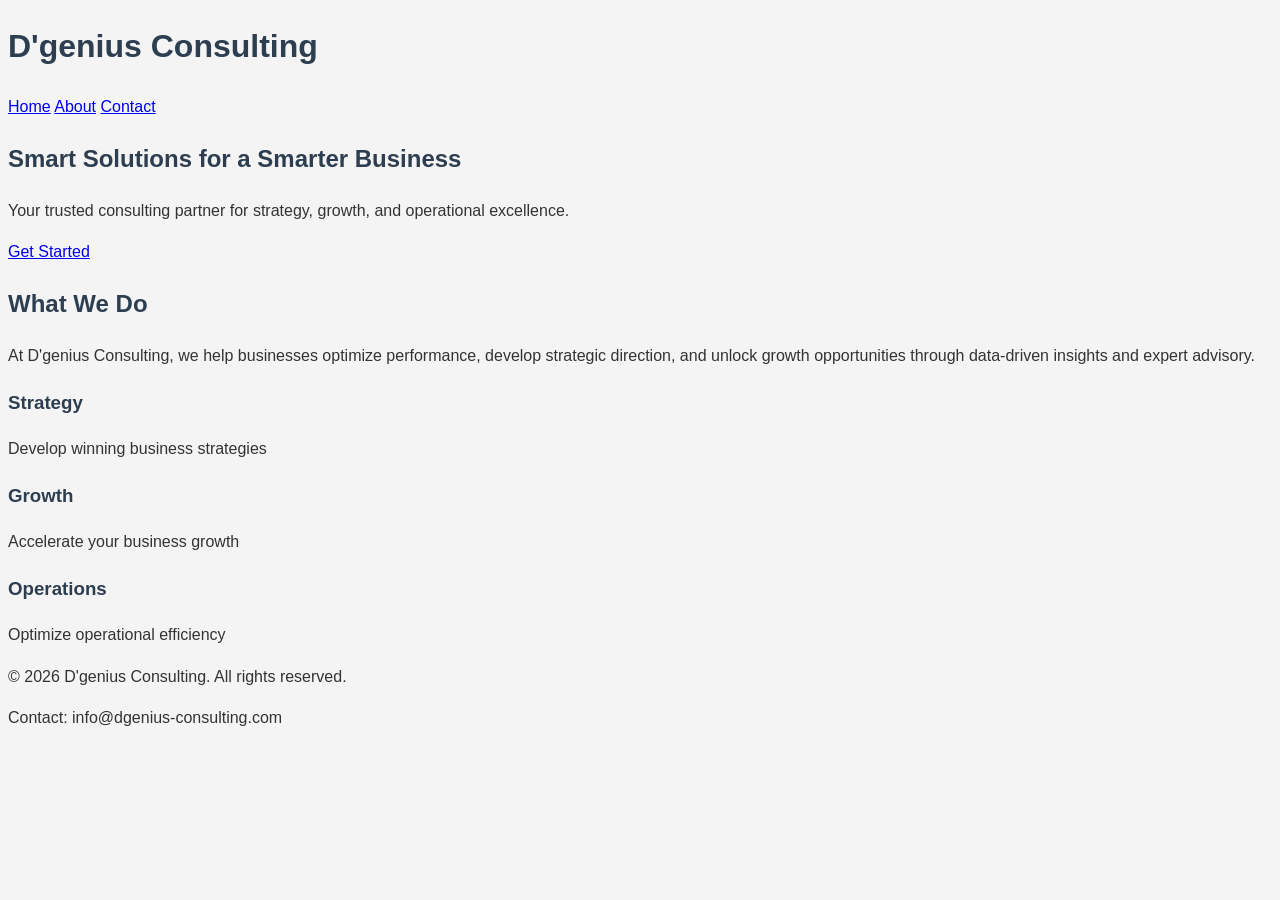
<file: index.html>
<!DOCTYPE html>
<html lang="en">
<head>
    <meta charset="UTF-8">
    <meta name="viewport" content="width=device-width, initial-scale=1.0">
    <meta name="description" content="D'genius Consulting - Expert consulting services for business strategy, growth, and operational excellence.">
    <meta name="keywords" content="consulting, business strategy, operations management">
    <title>D'genius Consulting | Home</title>
    <link rel="stylesheet" href="style.css">
</head>
<body>
    <header>
        <div class="header-container">
            <h1>D'genius Consulting</h1>
            <nav>
                <a href="index.html">Home</a>
                <a href="about.html">About</a>
                <a href="contact.html">Contact</a>
            </nav>
        </div>
    </header>

    <main>
        <section class="hero">
            <h2>Smart Solutions for a Smarter Business</h2>
            <p>Your trusted consulting partner for strategy, growth, and operational excellence.</p>
            <a href="contact.html" class="cta-button">Get Started</a>
        </section>

        <section class="services">
            <h2>What We Do</h2>
            <p>At D'genius Consulting, we help businesses optimize performance, develop strategic direction, and unlock growth opportunities through data-driven insights and expert advisory.</p>
            <div class="service-grid">
                <div class="service-item">
                    <h3>Strategy</h3>
                    <p>Develop winning business strategies</p>
                </div>
                <div class="service-item">
                    <h3>Growth</h3>
                    <p>Accelerate your business growth</p>
                </div>
                <div class="service-item">
                    <h3>Operations</h3>
                    <p>Optimize operational efficiency</p>
                </div>
            </div>
        </section>
    </main>

    <footer>
        <p>&copy; 2026 D'genius Consulting. All rights reserved.</p>
        <p>Contact: info@dgenius-consulting.com</p>
    </footer>
</body>
</html>
</file>
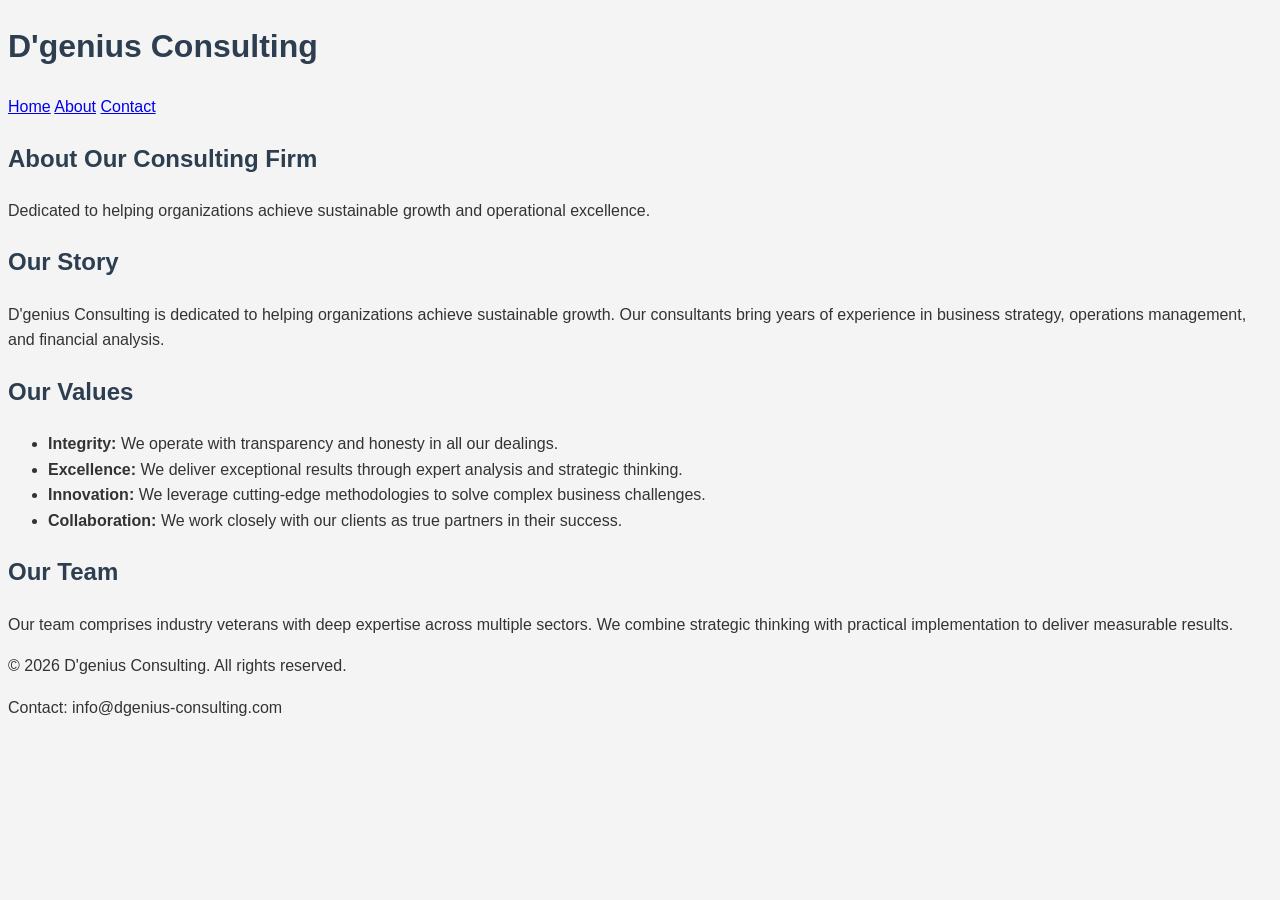
<file: about.html>
<!DOCTYPE html>
<html lang="en">
<head>
    <meta charset="UTF-8">
    <meta name="viewport" content="width=device-width, initial-scale=1.0">
    <meta name="description" content="Learn about D'genius Consulting - Our mission, values, and expert team dedicated to your success.">
    <title>About D'genius Consulting</title>
    <link rel="stylesheet" href="style.css">
</head>
<body>
    <header>
        <div class="header-container">
            <h1>D'genius Consulting</h1>
            <nav>
                <a href="index.html">Home</a>
                <a href="about.html">About</a>
                <a href="contact.html">Contact</a>
            </nav>
        </div>
    </header>

    <main>
        <section class="about-hero">
            <h2>About Our Consulting Firm</h2>
            <p>Dedicated to helping organizations achieve sustainable growth and operational excellence.</p>
        </section>

        <section class="about-content">
            <h2>Our Story</h2>
            <p>D'genius Consulting is dedicated to helping organizations achieve sustainable growth. Our consultants bring years of experience in business strategy, operations management, and financial analysis.</p>

            <h2>Our Values</h2>
            <ul>
                <li><strong>Integrity:</strong> We operate with transparency and honesty in all our dealings.</li>
                <li><strong>Excellence:</strong> We deliver exceptional results through expert analysis and strategic thinking.</li>
                <li><strong>Innovation:</strong> We leverage cutting-edge methodologies to solve complex business challenges.</li>
                <li><strong>Collaboration:</strong> We work closely with our clients as true partners in their success.</li>
            </ul>

            <h2>Our Team</h2>
            <p>Our team comprises industry veterans with deep expertise across multiple sectors. We combine strategic thinking with practical implementation to deliver measurable results.</p>
        </section>
    </main>

    <footer>
        <p>&copy; 2026 D'genius Consulting. All rights reserved.</p>
        <p>Contact: info@dgenius-consulting.com</p>
    </footer>
</body>
</html>
</file>
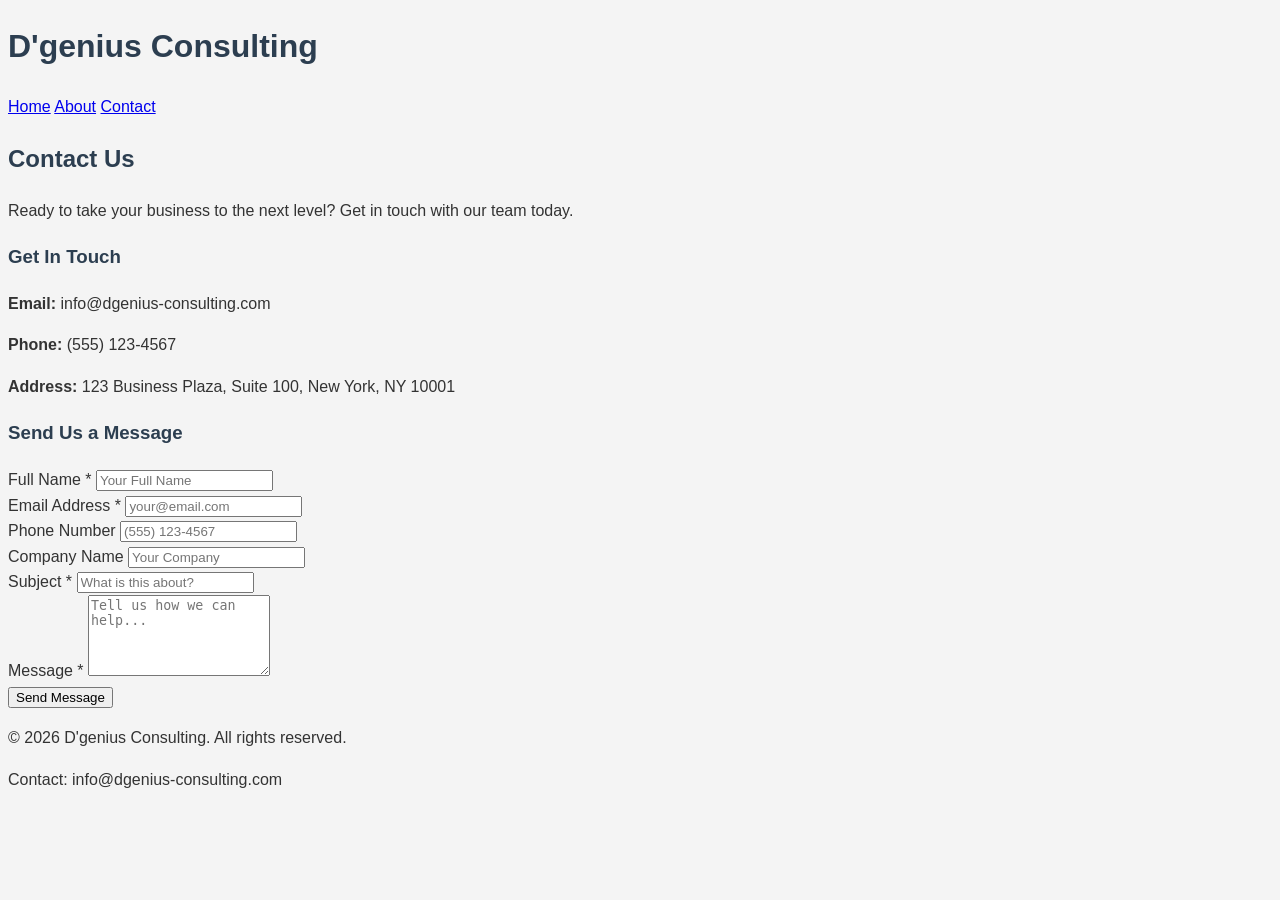
<file: contact.html>
<!DOCTYPE html>
<html lang="en">
<head>
    <meta charset="UTF-8">
    <meta name="viewport" content="width=device-width, initial-scale=1.0">
    <meta name="description" content="Contact D'genius Consulting - Get in touch with our expert team for your consulting needs.">
    <title>Contact D'genius Consulting</title>
    <link rel="stylesheet" href="style.css">
</head>
<body>
    <header>
        <div class="header-container">
            <h1>D'genius Consulting</h1>
            <nav>
                <a href="index.html">Home</a>
                <a href="about.html">About</a>
                <a href="contact.html">Contact</a>
            </nav>
        </div>
    </header>

    <main>
        <section class="contact-hero">
            <h2>Contact Us</h2>
            <p>Ready to take your business to the next level? Get in touch with our team today.</p>
        </section>

        <section class="contact-content">
            <div class="contact-info">
                <h3>Get In Touch</h3>
                <p><strong>Email:</strong> info@dgenius-consulting.com</p>
                <p><strong>Phone:</strong> (555) 123-4567</p>
                <p><strong>Address:</strong> 123 Business Plaza, Suite 100, New York, NY 10001</p>
            </div>

            <div class="contact-form-container">
                <h3>Send Us a Message</h3>
                <form action="#" method="post" class="contact-form">
                    <div class="form-group">
                        <label for="name">Full Name *</label>
                        <input type="text" id="name" name="name" required placeholder="Your Full Name">
                    </div>
                    <div class="form-group">
                        <label for="email">Email Address *</label>
                        <input type="email" id="email" name="email" required placeholder="your@email.com">
                    </div>
                    <div class="form-group">
                        <label for="phone">Phone Number</label>
                        <input type="tel" id="phone" name="phone" placeholder="(555) 123-4567">
                    </div>
                    <div class="form-group">
                        <label for="company">Company Name</label>
                        <input type="text" id="company" name="company" placeholder="Your Company">
                    </div>
                    <div class="form-group">
                        <label for="subject">Subject *</label>
                        <input type="text" id="subject" name="subject" required placeholder="What is this about?">
                    </div>
                    <div class="form-group">
                        <label for="message">Message *</label>
                        <textarea id="message" name="message" rows="5" required placeholder="Tell us how we can help..."></textarea>
                    </div>
                    <button type="submit" class="submit-button">Send Message</button>
                </form>
            </div>
        </section>
    </main>

    <footer>
        <p>&copy; 2026 D'genius Consulting. All rights reserved.</p>
        <p>Contact: info@dgenius-consulting.com</p>
    </footer>
</body>
</html>
</file>
<file: style.css>
.container {
    max-width: 1200px;
    margin: 0 auto;
    padding: 0 15px;
}

body {
    font-family: 'Arial', sans-serif;
    line-height: 1.6;
    background-color: #f4f4f4;
    color: #333;
}

h1, h2, h3, h4 {
    color: #2c3e50;
}

.navbar {
    background-color: #34495e;
    padding: 15px;
}

.navbar a {
    color: #ecf0f1;
    padding: 15px;
    text-decoration: none;
}

.navbar a:hover {
    background-color: #2980b9;
    transition: background-color 0.3s;
}

.footer {
    text-align: center;
    padding: 20px;
    background-color: #34495e;
    color: #ecf0f1;
}

@media (max-width: 768px) {
    .navbar {
        display: block;
    }
    .navbar a {
        display: block;
        padding: 10px;
    }
}

@media (max-width: 480px) {
    body {
        font-size: 14px;
    }
    .footer {
        font-size: 12px;
    }
}
</file>
